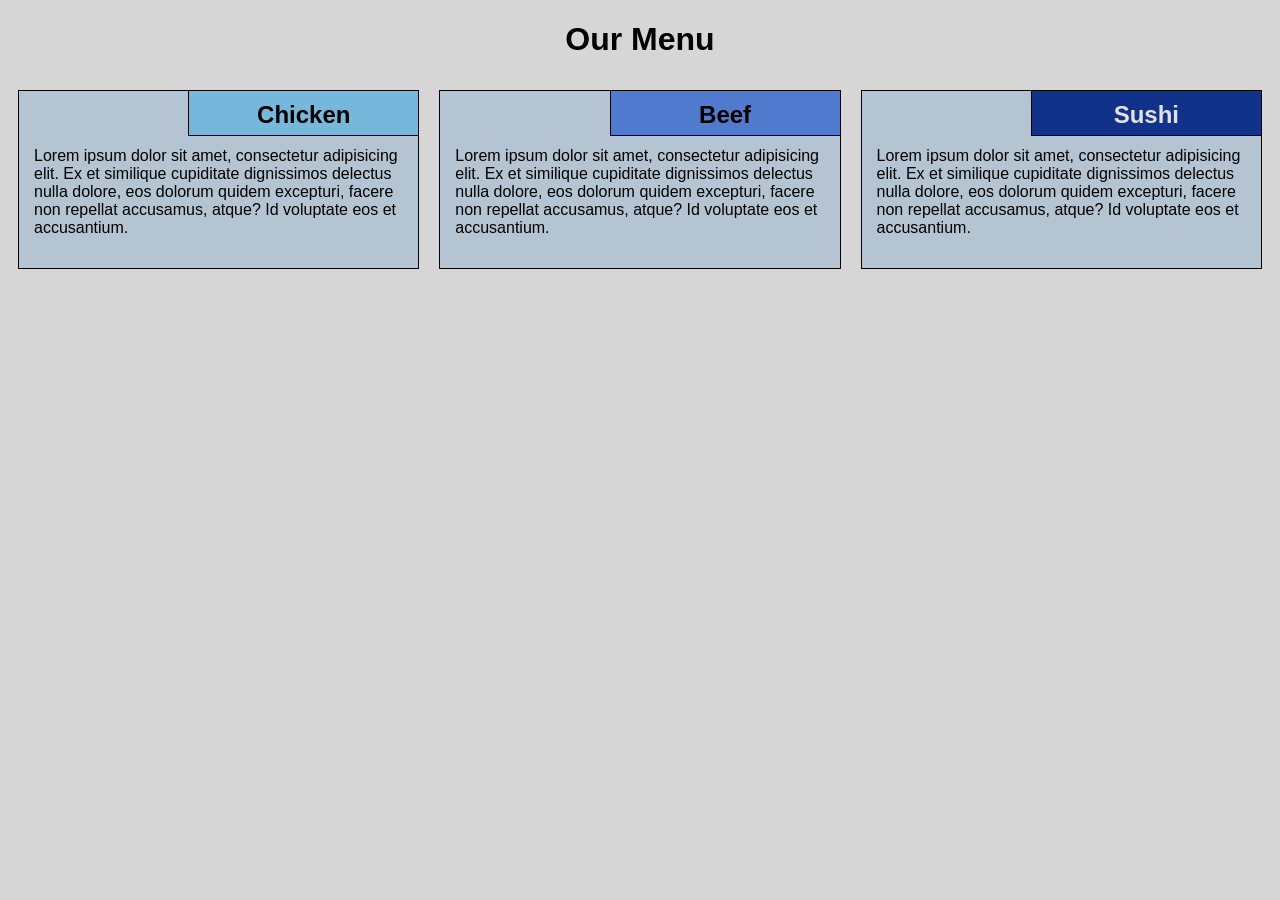
<file: module2-solution/index.html>
<!DOCTYPE html>
<html lang="en">

<head>
    <meta charset="utf-8">
    <meta name="viewport" content="width=device-width, initial-scale=1">
    <title>Assignment Solution for Module 2</title>
    <link rel="stylesheet" href="css/style.css">
</head>

<body>
    <h1>Our Menu</h1>
    <div class="row">
        <div class="col-lg-4 col-md-6 col-sm-12">
            <section class="lebesgue">
                <h2>Chicken</h2>
                <p>
                    Lorem ipsum dolor sit amet, consectetur adipisicing elit. Ex et similique cupiditate dignissimos delectus nulla dolore, eos dolorum quidem excepturi, facere non repellat accusamus, atque? Id voluptate eos et accusantium.
                </p>
            </section>
        </div>
        <div class="col-lg-4 col-md-6 col-sm-12">
            <section class="fubini">
                <h2>Beef</h2>
                <p>
                   Lorem ipsum dolor sit amet, consectetur adipisicing elit. Ex et similique cupiditate dignissimos delectus nulla dolore, eos dolorum quidem excepturi, facere non repellat accusamus, atque? Id voluptate eos et accusantium.
                </p>
            </section>
        </div>
        <div class="col-lg-4 col-md-12 col-sm-12">
            <section class="luzin">
                <h2>Sushi</h2>
                <p>
                    Lorem ipsum dolor sit amet, consectetur adipisicing elit. Ex et similique cupiditate dignissimos delectus nulla dolore, eos dolorum quidem excepturi, facere non repellat accusamus, atque? Id voluptate eos et accusantium.
                </p>
            </section>
        </div>
    </div>
</body>

</html>
</file>
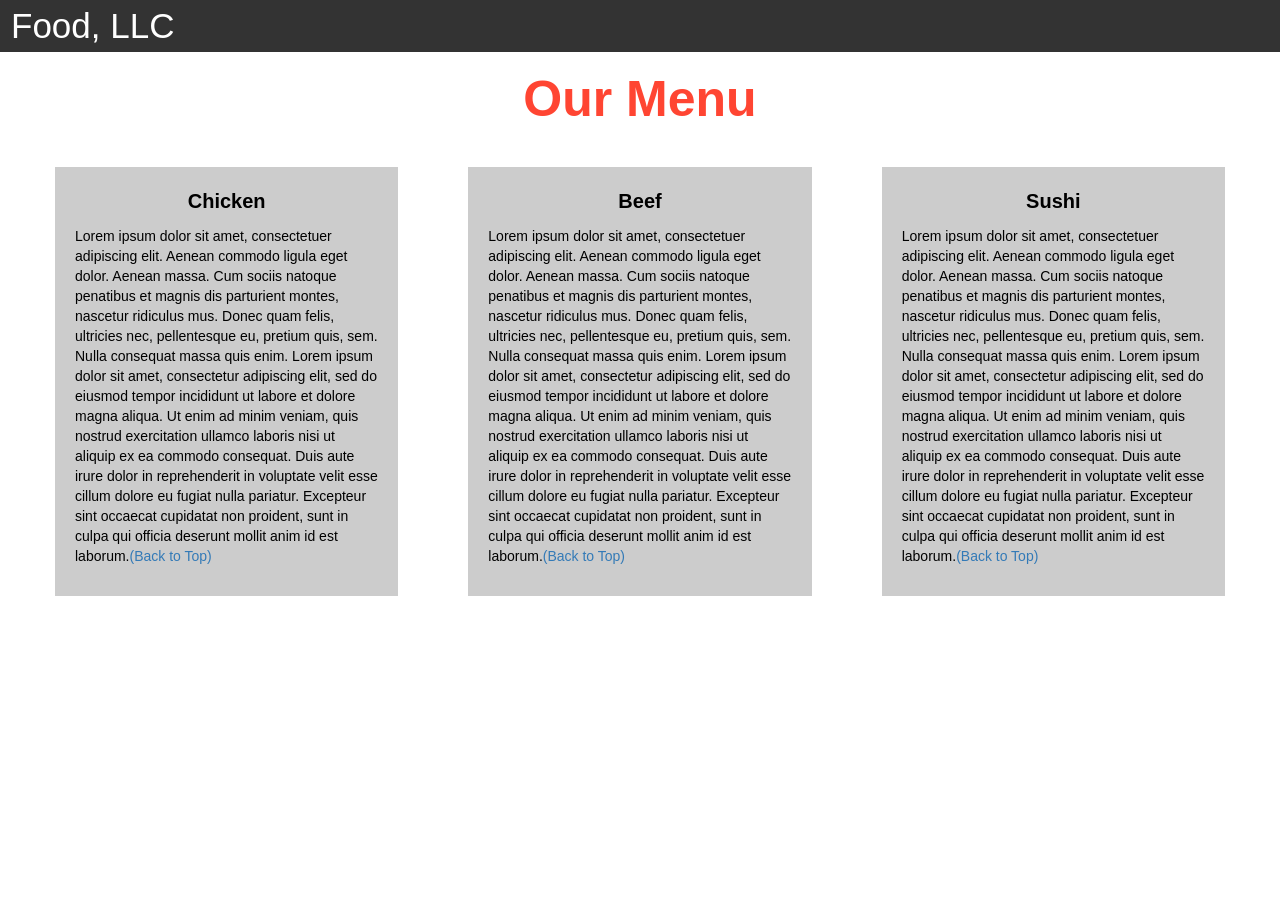
<file: module3-solution/index.html>
<!DOCTYPE html>
<html>
<head>

<title>Module 3</title>

  <meta name="viewport" content="width=device-width, initial-scale=1">
  <link rel="stylesheet" href="https://maxcdn.bootstrapcdn.com/bootstrap/3.3.7/css/bootstrap.min.css">
  <script src="https://ajax.googleapis.com/ajax/libs/jquery/3.3.1/jquery.min.js"></script>
  <script src="https://maxcdn.bootstrapcdn.com/bootstrap/3.3.7/js/bootstrap.min.js"></script>

</head>

<meta name="viewport" content="width=device-width, initial-scale=1">
<link rel="stylesheet" type="text/css" href="style.css">



<body>


<nav class="navbar" id="top">
  <div class="container-fluid">

    <div class="navbar-header">
      <button type="button" class="navbar-toggle" data-toggle="collapse" data-target="#myNavbar">
        <span class="icon-bar"></span>
        <span class="icon-bar"></span>
        <span class="icon-bar"></span> 
      </button>
      <a class="navbar-brand" href="#">Food, LLC</a>
    </div>

    <div class="collapse" id="myNavbar">
      <ul class="nav navbar-nav visible-xs">
        <li><a class="menu-item" href="#">Chicken</a></li>
        <li><a class="menu-item" href="#">Beef</a></li> 
        <li><a class="menu-item" href="#">Sushi</a></li> 
      </ul>
    </div>

  </div>
</nav>

<h1 class="main-title">Our Menu</h1>



<div class="row">

  <div class="col-lg-4 col-md-6 col-sm-12">
    <div class="content-box">
      <p class="item-name">Chicken</p>
      <p>Lorem ipsum dolor sit amet, consectetuer adipiscing elit. Aenean commodo ligula eget dolor. Aenean massa. Cum sociis natoque penatibus et magnis dis parturient montes, nascetur ridiculus mus. Donec quam felis, ultricies nec, pellentesque eu, pretium quis, sem. Nulla consequat massa quis enim. Lorem ipsum dolor sit amet, consectetur adipiscing elit, sed do eiusmod tempor incididunt ut labore et dolore magna aliqua. Ut enim ad minim veniam, quis nostrud exercitation ullamco laboris nisi ut aliquip ex ea commodo consequat. Duis aute irure dolor in reprehenderit in voluptate velit esse cillum dolore eu fugiat nulla pariatur. Excepteur sint occaecat cupidatat non proident, sunt in culpa qui officia deserunt mollit anim id est laborum.<a href="#top">(Back to Top)</a></p>
    </div>
  </div>

  <div class="col-lg-4 col-md-6 col-sm-12">
    <div class="content-box">
      <p class="item-name">Beef</p>
      <p>Lorem ipsum dolor sit amet, consectetuer adipiscing elit. Aenean commodo ligula eget dolor. Aenean massa. Cum sociis natoque penatibus et magnis dis parturient montes, nascetur ridiculus mus. Donec quam felis, ultricies nec, pellentesque eu, pretium quis, sem. Nulla consequat massa quis enim. Lorem ipsum dolor sit amet, consectetur adipiscing elit, sed do eiusmod tempor incididunt ut labore et dolore magna aliqua. Ut enim ad minim veniam, quis nostrud exercitation ullamco laboris nisi ut aliquip ex ea commodo consequat. Duis aute irure dolor in reprehenderit in voluptate velit esse cillum dolore eu fugiat nulla pariatur. Excepteur sint occaecat cupidatat non proident, sunt in culpa qui officia deserunt mollit anim id est laborum.<a href="#top">(Back to Top)</a></p>
    </div>
  </div>


  <div class="col-lg-4 col-md-12 col-sm-12">
    <div class="content-box">
      <p class="item-name">Sushi</p>
      <p>Lorem ipsum dolor sit amet, consectetuer adipiscing elit. Aenean commodo ligula eget dolor. Aenean massa. Cum sociis natoque penatibus et magnis dis parturient montes, nascetur ridiculus mus. Donec quam felis, ultricies nec, pellentesque eu, pretium quis, sem. Nulla consequat massa quis enim. Lorem ipsum dolor sit amet, consectetur adipiscing elit, sed do eiusmod tempor incididunt ut labore et dolore magna aliqua. Ut enim ad minim veniam, quis nostrud exercitation ullamco laboris nisi ut aliquip ex ea commodo consequat. Duis aute irure dolor in reprehenderit in voluptate velit esse cillum dolore eu fugiat nulla pariatur. Excepteur sint occaecat cupidatat non proident, sunt in culpa qui officia deserunt mollit anim id est laborum.<a href="#top">(Back to Top)</a></p>
    </div>
  </div>

</div>


</body>
</html>
</file>
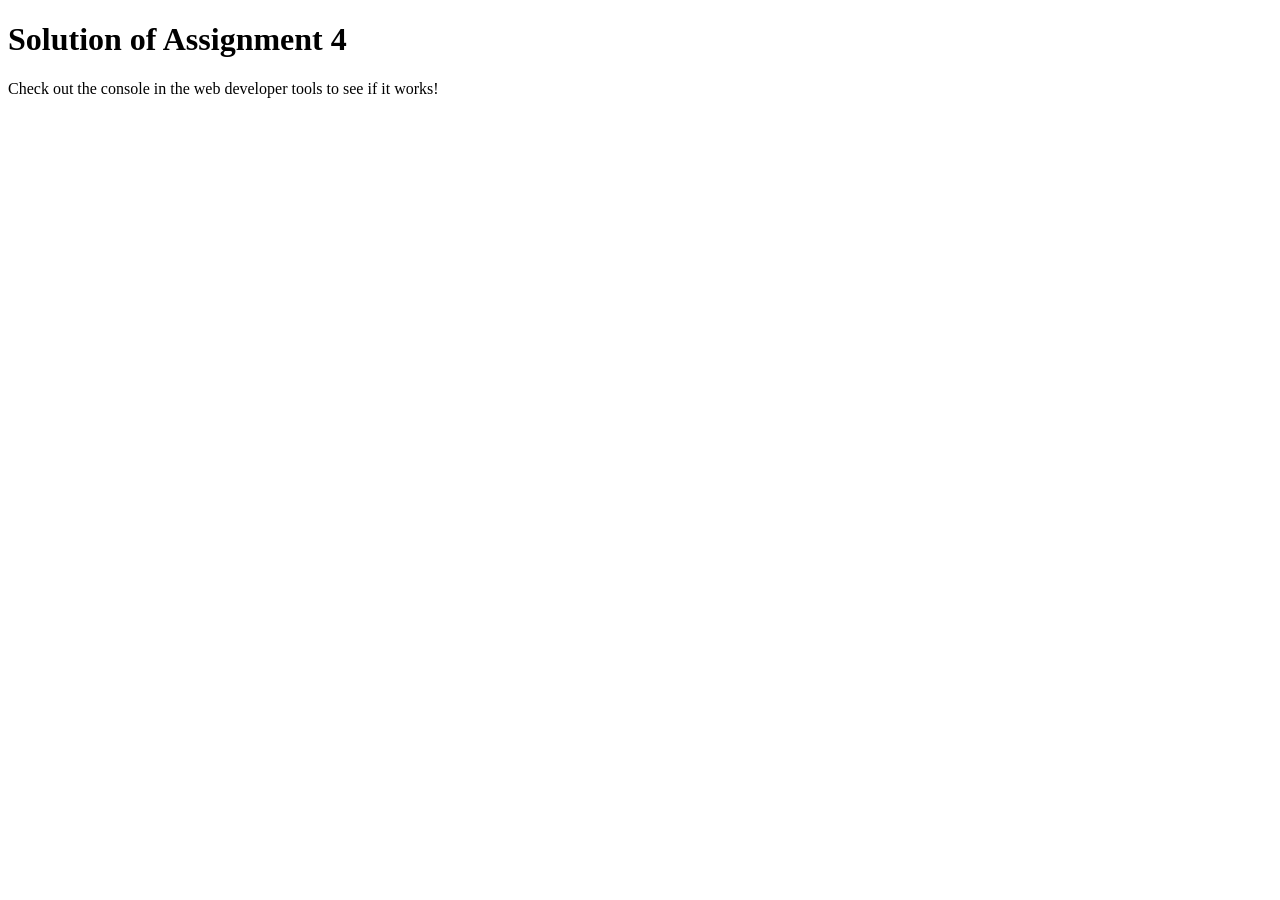
<file: module4-solution/index.html>
<!DOCTYPE html>
<html>

<head>
    <meta charset="utf-8">
    <title>Assignment Solution for Module 4</title>
    <script src="SpeakHello.js"></script>
    <script src="SpeakGoodBye.js"></script>
    <script src="script.js"></script>
</head>

<body>
    <h1>Solution of Assignment 4</h1>
    <p>Check out the console in the web developer tools to see if it works!</p>
</body>

</html>
</file>
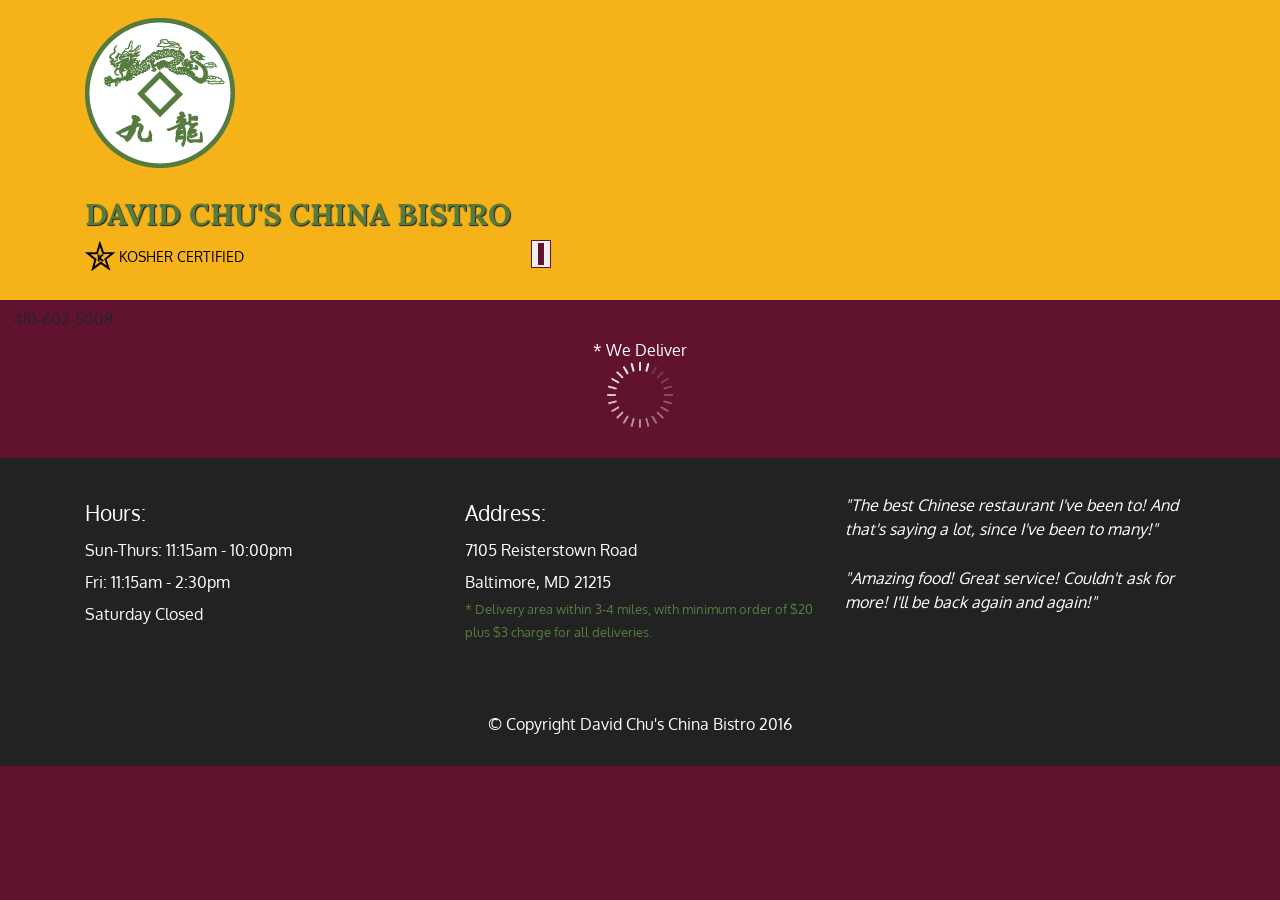
<file: module5-solution/index.html>
<!doctype html>
<html lang="en">
  <head>
    <meta charset="utf-8">
    <meta http-equiv="X-UA-Compatible" content="IE=edge">
    <meta name="viewport" content="width=device-width, initial-scale=1">
    <title>David Chu's China Bistro</title>
    <link rel="stylesheet" href="css/bootstrap.min.css">
    <link rel="stylesheet" href="css/styles.css">
    <link href='https://fonts.googleapis.com/css?family=Oxygen:400,300,700' rel='stylesheet' type='text/css'>
    <link href='https://fonts.googleapis.com/css?family=Lora' rel='stylesheet' type='text/css'>
  </head>
<body>
  <header>
    <nav id="header-nav" class="navbar navbar-default">
      <div class="container">
        <div class="navbar-header">
          <a href="index.html" class="pull-left visible-md visible-lg">
            <div id="logo-img" alt="Logo image"></div>
          </a>

          <div class="navbar-brand">
            <a href="index.html"><h1>David Chu's China Bistro</h1></a>
            <p>
              <img src="images/star-k-logo.png" alt="Kosher certification">
              <span>Kosher Certified</span>
            </p>
          </div>

          <button id="navbarToggle" type="button" class="navbar-toggle collapsed" data-toggle="collapse" data-target="#collapsable-nav" aria-expanded="false">
            <span class="sr-only">Toggle navigation</span>
            <span class="icon-bar"></span>
            <span class="icon-bar"></span>
            <span class="icon-bar"></span>
          </button>
        </div>
        
        <div id="collapsable-nav" class="collapse navbar-collapse">
           <ul id="nav-list" class="nav navbar-nav navbar-right">
            <li id="navHomeButton" class="visible-xs active">
              <a href="index.html">
                <span class="glyphicon glyphicon-home"></span> Home</a>
            </li>
            <li id="navMenuButton">
              <a href="#" onclick="$dc.loadMenuCategories();">
                <span class="glyphicon glyphicon-cutlery"></span><br class="hidden-xs"> Menu</a>
            </li>
            <li>
              <a href="#">
                <span class="glyphicon glyphicon-info-sign"></span><br class="hidden-xs"> About</a>
            </li>
            <li>
              <a href="#">
                <span class="glyphicon glyphicon-certificate"></span><br class="hidden-xs"> Awards</a>
            </li>
            <li id="phone" class="hidden-xs">
              <a href="tel:410-602-5008">
                <span>410-602-5008</span></a><div>* We Deliver</div>
            </li>
          </ul><!-- #nav-list -->
        </div><!-- .collapse .navbar-collapse -->
      </div><!-- .container -->
    </nav><!-- #header-nav -->
  </header>

  <div id="call-btn" class="visible-xs">
    <a class="btn" href="tel:410-602-5008">
    <span class="glyphicon glyphicon-earphone"></span>
    410-602-5008
    </a>
  </div>
  <div id="xs-deliver" class="text-center visible-xs">* We Deliver</div>

  <div id="main-content" class="container"></div>

  <footer class="panel-footer">
    <div class="container">
      <div class="row">
        <section id="hours" class="col-sm-4">
          <span>Hours:</span><br>
          Sun-Thurs: 11:15am - 10:00pm<br>
          Fri: 11:15am - 2:30pm<br>
          Saturday Closed
          <hr class="visible-xs">
        </section>
        <section id="address" class="col-sm-4">
          <span>Address:</span><br>
          7105 Reisterstown Road<br>
          Baltimore, MD 21215
          <p>* Delivery area within 3-4 miles, with minimum order of $20 plus $3 charge for all deliveries.</p>
          <hr class="visible-xs">
        </section>
        <section id="testimonials" class="col-sm-4">
          <p>"The best Chinese restaurant I've been to! And that's saying a lot, since I've been to many!"</p>
          <p>"Amazing food! Great service! Couldn't ask for more! I'll be back again and again!"</p>
        </section>
      </div>
      <div class="text-center">&copy; Copyright David Chu's China Bistro 2016</div>
    </div>
  </footer>

  <!-- jQuery (Bootstrap JS plugins depend on it) -->
  <script src="js/jquery-2.1.4.min.js"></script>
  <script src="js/bootstrap.min.js"></script>
  <script src="js/ajax-utils.js"></script>
  <script src="js/script.js"></script>
</body>
</html>
</file>
<file: module2-solution/css/style.css>
* {
    box-sizing: border-box;
    font-family: Helvetica;
}

body {
    background-color: #d6d6d6;
}

h1 {
    text-align: center;
    color: black;
}

section {
    border: 1px solid black;
    background-color: #b5c4d2;
    margin: 10px;
}

section>h2 {
    float: right;
    border-bottom: 1px solid black;
    border-left: 1px solid black;
    margin: 0;
    width: 230px;
    text-align: center;
    font-style: Times;
    font-size: 24px;
    font-weight: bold;
    height: 45px;
    padding-top: 10px;
}

section.lebesgue>h2 {
    background-color: #76b8db;
}

section.fubini>h2 {
    background-color: #4f7acd;
}

section.luzin>h2 {
    color: #e2e2e2;
    background-color: #10328a;
}

section>p {
    padding: 40px 15px 15px 15px;
}

.row {
    width: 100%;
}


/* Desktop view options */

@media (min-width: 992px) {
    .col-lg-1, .col-lg-2, .col-lg-3, .col-lg-4, .col-lg-5, .col-lg-6, .col-lg-7, .col-lg-8, .col-lg-9, .col-lg-10, .col-lg-11, .col-lg-12 {
        float: left;
    }
    .col-lg-1 {
        width: 8.33%;
    }
    .col-lg-2 {
        width: 16.66%;
    }
    .col-lg-3 {
        width: 25%;
    }
    .col-lg-4 {
        width: 33.33%;
    }
    .col-lg-5 {
        width: 41.66%;
    }
    .col-lg-6 {
        width: 50%;
    }
    .col-lg-7 {
        width: 58.33%;
    }
    .col-lg-8 {
        width: 66.66%;
    }
    .col-lg-9 {
        width: 74.99%;
    }
    .col-lg-10 {
        width: 83.33%;
    }
    .col-lg-11 {
        width: 91.66%;
    }
    .col-lg-12 {
        width: 100%;
    }
}


/* Tablet view options */

@media (min-width: 768px) and (max-width: 991px) {
    .col-md-1, .col-md-2, .col-md-3, .col-md-4, .col-md-5, .col-md-6, .col-md-7, .col-md-8, .col-md-9, .col-md-10, .col-md-11, .col-md-12 {
        float: left;
    }
    .col-md-1 {
        width: 8.33%;
    }
    .col-md-2 {
        width: 16.66%;
    }
    .col-md-3 {
        width: 25%;
    }
    .col-md-4 {
        width: 33.33%;
    }
    .col-md-5 {
        width: 41.66%;
    }
    .col-md-6 {
        width: 50%;
    }
    .col-md-7 {
        width: 58.33%;
    }
    .col-md-8 {
        width: 66.66%;
    }
    .col-md-9 {
        width: 74.99%;
    }
    .col-md-10 {
        width: 83.33%;
    }
    .col-md-11 {
        width: 91.66%;
    }
    .col-md-12 {
        width: 100%;
    }
}


/* Mobile view options */

@media (max-width: 767px) {
    .col-sm-1, .col-sm-2, .col-sm-3, .col-sm-4, .col-sm-5, .col-sm-6, .col-sm-7, .col-sm-8, .col-sm-9, .col-sm-10, .col-sm-11, .col-sm-12 {
        float: left;
    }
    .col-sm-1 {
        width: 8.33%;
    }
    .col-sm-2 {
        width: 16.66%;
    }
    .col-sm-3 {
        width: 25%;
    }
    .col-sm-4 {
        width: 33.33%;
    }
    .col-sm-5 {
        width: 41.66%;
    }
    .col-sm-6 {
        width: 50%;
    }
    .col-sm-7 {
        width: 58.33%;
    }
    .col-sm-8 {
        width: 66.66%;
    }
    .col-sm-9 {
        width: 74.99%;
    }
    .col-sm-10 {
        width: 83.33%;
    }
    .col-sm-11 {
        width: 91.66%;
    }
    .col-sm-12 {
        width: 100%;
    }
}
</file>
<file: module3-solution/style.css>
.container-fluid{
	margin: 0;
	padding: 0;
}

.navbar{
	border-radius: 0px;
	background-color: rgba(0,0,0,0.8);
}

.navbar-brand{
  font-size: 35px;
  color: white;
  padding-left: 25px;
}

.navbar-brand:hover{
	color: white;
}

.nav{
	margin: 0;
	padding: 0;
}

.navbar-nav{
  font-size: 25px;
  text-align: center;
  margin: 0;
  padding: 0;
}

.navbar-toggle{
	border: 2px solid white;
	margin-right: 25px;
}

.icon-bar{
	background-color: white;
}


.main-title{
  margin-bottom: 15px;
  text-align: center;
  color: #ff4532;
  font-size: 50px;
  font-family: "Comic Sans MS", cursive, sans-serif;
  font-weight: bold;
}

li{
	box-sizing: border-box;
	width: 100%;
}

.menu-item{
	padding: 0;
	margin: 0;
	width: 100%;
	background-color: white;
	border-bottom: 1px solid black;
	color: black;
	display: block;
}

.menu-item:hover{
	background-color: rgba(0,0,0,0.9);
	color: rgba(0,0,0,0.4);
}



.row{
	margin: 20px;
}

.content-box{
	margin: 20px;
	width: auto;
	height: auto;
	color: black;
	background-color: rgba(0,0,0,0.2);
	font-family: "Comic Sans MS", cursive, sans-serif;
	padding: 20px;
}

.item-name{
	text-align: center;
	font-size: 20px;
	font-weight: bold;
}

#top{

}
</file>
<file: module5-solution/css/styles.css>
body {
  font-size: 16px;
  color: #fff;
  background-color: #61122f;
  font-family: 'Oxygen', sans-serif;
}

/** HEADER **/
#header-nav {
  background-color: #f6b319;
  border-radius: 0;
  border: 0;
}

#logo-img {
  background: url('../images/restaurant-logo_large.png') no-repeat;
  width: 150px;
  height: 150px;
  margin: 10px 15px 10px 0;
}

.navbar-brand {
  padding-top: 25px;
}
.navbar-brand h1 { /* Restaurant name */
  font-family: 'Lora', serif;
  color: #557c3e;
  font-size: 1.5em;
  text-transform: uppercase;
  font-weight: bold;
  text-shadow: 1px 1px 1px #222;
  margin-top: 0;
  margin-bottom: 0;
  line-height: .75;
}
.navbar-brand a:hover, .navbar-brand a:focus {
  text-decoration: none;
}
.navbar-brand p { /* Kosher cert */
  color: #000;
  text-transform: uppercase;
  font-size: .7em;
  margin-top: 15px;
}
.navbar-brand p span { /* Star-K */
  vertical-align: middle;
}

#nav-list {
  margin-top: 10px;
}
#nav-list a {
  color: #951C49;
  text-align: center;
}
#nav-list a:hover {
  background: #E7E7E7;
}
#nav-list a span {
  font-size: 1.8em;
}

#phone {
  margin-top: 5px;
}
#phone a { /* Phone number */
  text-align: right;
  padding-bottom: 0;
}
#phone div { /* We Deliver */
  color: #557c3e;
  text-align: right;
  padding-right: 15px;
}

.navbar-header button.navbar-toggle, .navbar-header .icon-bar {
  border: 1px solid #61122f;
}
.navbar-header button.navbar-toggle {
  clear: both;
  margin-top: -30px;
}
/* END HEADER */

/* FOOTER */
.panel-footer {
  margin-top: 30px;
  padding-top: 35px;
  padding-bottom: 30px;
  background-color: #222;
  border-top: 0;
}
.panel-footer div.row {
  margin-bottom: 35px;
}
#hours, #address {
  line-height: 2;
}
#hours > span, #address > span {
  font-size: 1.3em;
}
#address p {
  color: #557c3e;
  font-size: .8em;
  line-height: 1.8;
}
#testimonials {
  font-style: italic;
}
#testimonials p:nth-child(2) {
  margin-top: 25px;
}
/* END FOOTER */



/* HOME PAGE */
.container .jumbotron {
  box-shadow: 0 0 50px #3F0C1F;
  border: 2px solid #3F0C1F;
}

#menu-tile, #specials-tile, #map-tile {
  height: 250px;
  width: 100%;
  margin-bottom: 15px;
  position: relative;
  border: 2px solid #3F0C1F;
  overflow: hidden;
}
#menu-tile:hover, #specials-tile:hover, #map-tile:hover {
  box-shadow: 0 1px 5px 1px #cccccc;
}
#menu-tile {
  background: url('../images/menu-tile.jpg') no-repeat;
  background-position: center;
}
#specials-tile {
  background: url('../images/specials-tile.jpg') no-repeat;
  background-position: center;
}
#menu-tile span, #specials-tile span, #map-tile span {
  position: absolute;
  bottom: 0;
  right: 0;
  width: 100%;
  text-align: center;
  font-size: 1.6em;
  text-transform: uppercase;
  background-color: #000;
  color: #fff;
  opacity: .8;
}
/* END HOME PAGE */

/* MENU CATEGORIES PAGE */
.category-tile { 
  position: relative;
  border: 2px solid #3F0C1F;
  overflow: hidden;
  width: 200px;
  height: 200px;
  margin: 0 auto 15px;
}
.category-tile span {
  position: absolute;
  bottom: 0;
  right: 0;
  width: 100%;
  text-align: center;
  font-size: 1.2em;
  text-transform: uppercase;
  background-color: #000;
  color: #fff;
  opacity: .8;
}
.category-tile:hover {
  box-shadow: 0 1px 5px 1px #cccccc;
}

#menu-categories-title + div {
  margin-bottom: 50px;
}
/* END MENU CATEGORIES PAGE */

/* SINGLE CATEGORY PAGE */
.menu-item-tile {
  margin-bottom: 25px;
}
.menu-item-tile hr {
  width: 80%;
}
.menu-item-tile .menu-item-price {
  font-size: 1.1em;
  text-align: right;
  margin-top: -15px;
  margin-right: -15px;
}
.menu-item-tile .menu-item-price span {
  font-size: .6em;
}
.menu-item-photo {
  position: relative;
  border: 2px solid #3F0C1F; 
  overflow: hidden;
  padding: 0;
  margin-right: -15px;
  margin-left: auto;
  margin-bottom: 20px;
  max-width: 250px;
}
.menu-item-photo div {
  position: absolute;
  bottom: 0;
  right: 0;
  width: 80px;
  background-color: #557c3e;
  text-align: center;
}
.menu-item-description {
  padding-right: 30px;
}
h3.menu-item-title {
  margin: 0 0 10px;
}
.menu-item-details {
  font-size: .9em;
  font-style: italic;
}
/* END SINGLE CATEGORY PAGE */


/********** Large devices only **********/
@media (min-width: 1200px) {
  .container .jumbotron {
    background: url('../images/jumbotron_1200.jpg') no-repeat;
    height: 675px;
  }
}

/********** Medium devices only **********/
@media (min-width: 992px) and (max-width: 1199px) {
  /* Header */
  #logo-img {
    background: url('../images/restaurant-logo_medium.png') no-repeat;
    width: 100px;
    height: 100px;
    margin: 5px 5px 5px 0;
  }
  /* End Header */

  /* Home Page */
  .container .jumbotron {
    background: url('../images/jumbotron_992.jpg') no-repeat;
    height: 558px;
  }
  /* End Home Page */
}

/********** Small devices only **********/
@media (min-width: 768px) and (max-width: 991px) {
  /* Home Page */
  .container .jumbotron {
    background: url('../images/jumbotron_768.jpg') no-repeat;
    height: 432px;
  }
  /* End Home Page */
}

/********** Extra small devices only **********/
@media (max-width: 767px) {
  /* Header */
  .navbar-brand {
    padding-top: 10px;
    height: 80px;
  }
  .navbar-brand h1 { /* Restaurant name */
    padding-top: 10px;
    font-size: 5vw; /* 1vw = 1% of viewport width */
  }
  .navbar-brand p { /* Kosher cert */
    font-size: .6em;
    margin-top: 12px;
  }
  .navbar-brand p img { /* Star-K */
    height: 20px;
  }

  #collapsable-nav a { /* Collapsed nav menu text */
    font-size: 1.2em;
  }
  #collapsable-nav a span { /* Collapsed nav menu glyph */
    font-size: 1em;
    margin-right: 5px;
  }

  #call-btn > a {
    font-size: 1.5em;
    display: block;
    margin: 0 20px;
    padding: 10px;
    border: 2px solid #fff;
    background-color: #f6b319;
    color: #951c49;
  }
  #xs-deliver {
    margin-top: 5px;
    font-size: .7em;
    letter-spacing: .1em;
    text-transform: uppercase;
  }
  /* End Header */

  /* Footer */
  .panel-footer section {
    margin-bottom: 30px;
    text-align: center;
  }
  .panel-footer section:nth-child(3) {
    margin-bottom: 0; /* margin already exists on the whole row */
  }
  .panel-footer section hr {
    width: 50%;
  }
  /* End Footer */

  /* Home Page */
  .container .jumbotron {
    margin-top: 30px;
    padding: 0;
  }
  #menu-tile, #specials-tile {
    width: 360px;
    margin: 0 auto 15px;
  }

  .menu-item-photo {
    margin-right: auto;
  }
  .menu-item-tile .menu-item-price {
    text-align: center;
  }
  .menu-item-description {
    text-align: center;;
  }
}


/********** Super extra small devices Only :-) (e.g., iPhone 4) **********/
@media (max-width: 479px) {
  /* Header */
  .navbar-brand h1 { /* Restaurant name */
    padding-top: 5px;
    font-size: 6vw;
  }
  /* End Header */
  
  /* Home page */
  #menu-tile, #specials-tile {
    width: 280px;
    margin: 0 auto 15px;
  }

  .col-xxs-12 {
    position: relative;
    min-height: 1px;
    padding-right: 15px;
    padding-left: 15px;
    float: left;
    width: 100%;
  }
}
</file>
